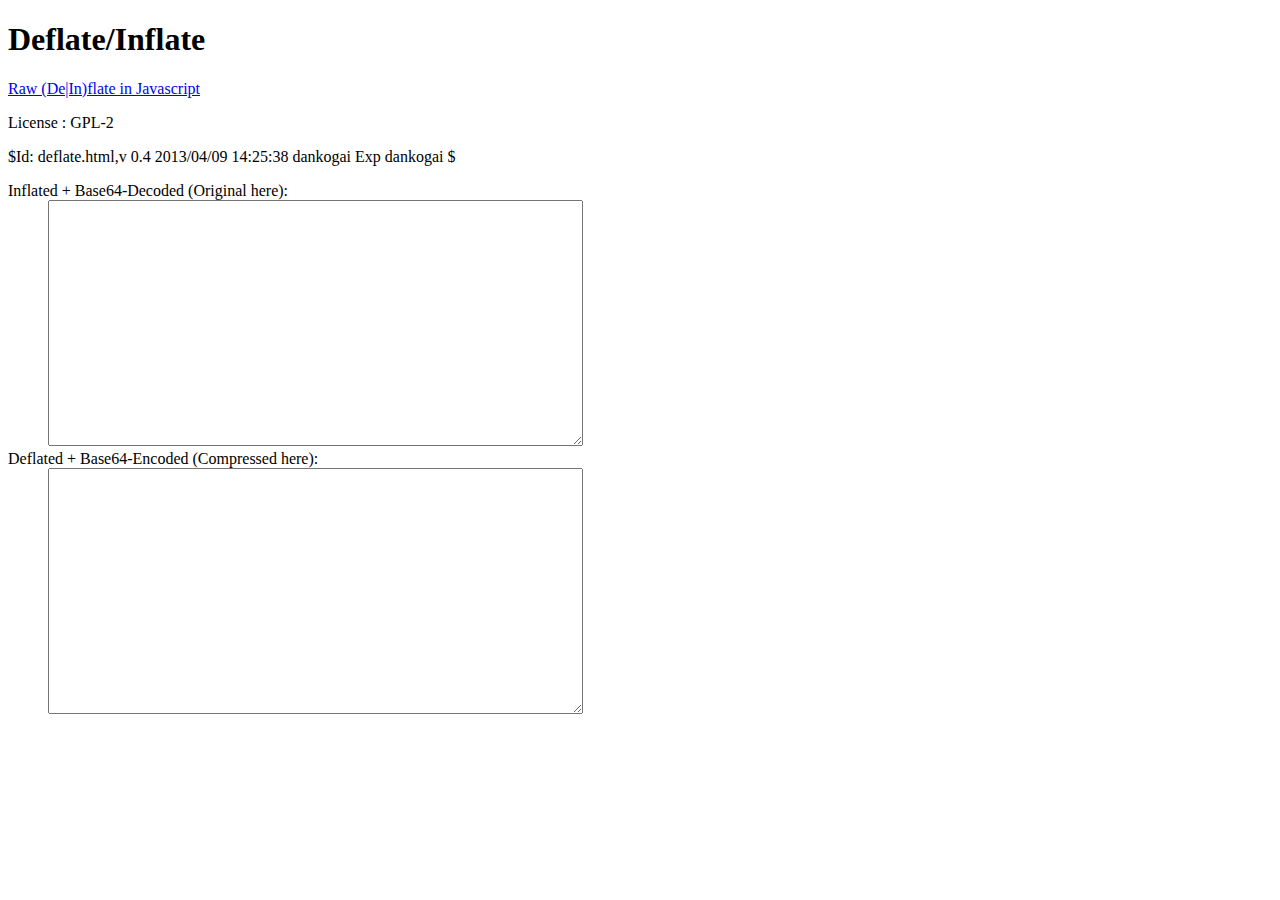
<file: deflate.html>
<!DOCTYPE html>
<html>
<head>
<meta charset="UTF-8">
<title>Deflate/Inflate</title>
</head>
<body>
<h1>Deflate/Inflate</h1>
<a href="https://github.com/dankogai/js-deflate">Raw (De|In)flate in Javascript</a>
<p>License : GPL-2</p>
<p>$Id: deflate.html,v 0.4 2013/04/09 14:25:38 dankogai Exp dankogai $</p>
<dl>
<dt>Inflated + Base64-Decoded (Original here):</dt>
<dd><textarea id="inflated" cols="64" rows="16" onkeyup="(function(that, dst){
  setTimeout(function(){
    dst.value = Base64.toBase64(RawDeflate.deflate(Base64.utob(that.value)));
  },0)
})(this,$('deflated'))"></textarea></dd>
<dt>Deflated + Base64-Encoded (Compressed here):</dt>
<dd><textarea id="deflated" cols="64" rows="16" onkeyup="(function(that, dst){
  setTimeout(function(){
    dst.value = Base64.btou(RawDeflate.inflate(Base64.fromBase64(that.value)));
  },0);
})(this, $('inflated'))"></textarea></dd>
</dl>
<script type="text/javascript" src="js/libs/base64.js"></script>
<script type="text/javascript" src="js/libs/rawinflate.js"></script>
<script type="text/javascript" src="js/libs/rawdeflate.js"></script>
<script>
$ = function(id){ return document.getElementById(id) };
</script>
</body>
</html>
</file>
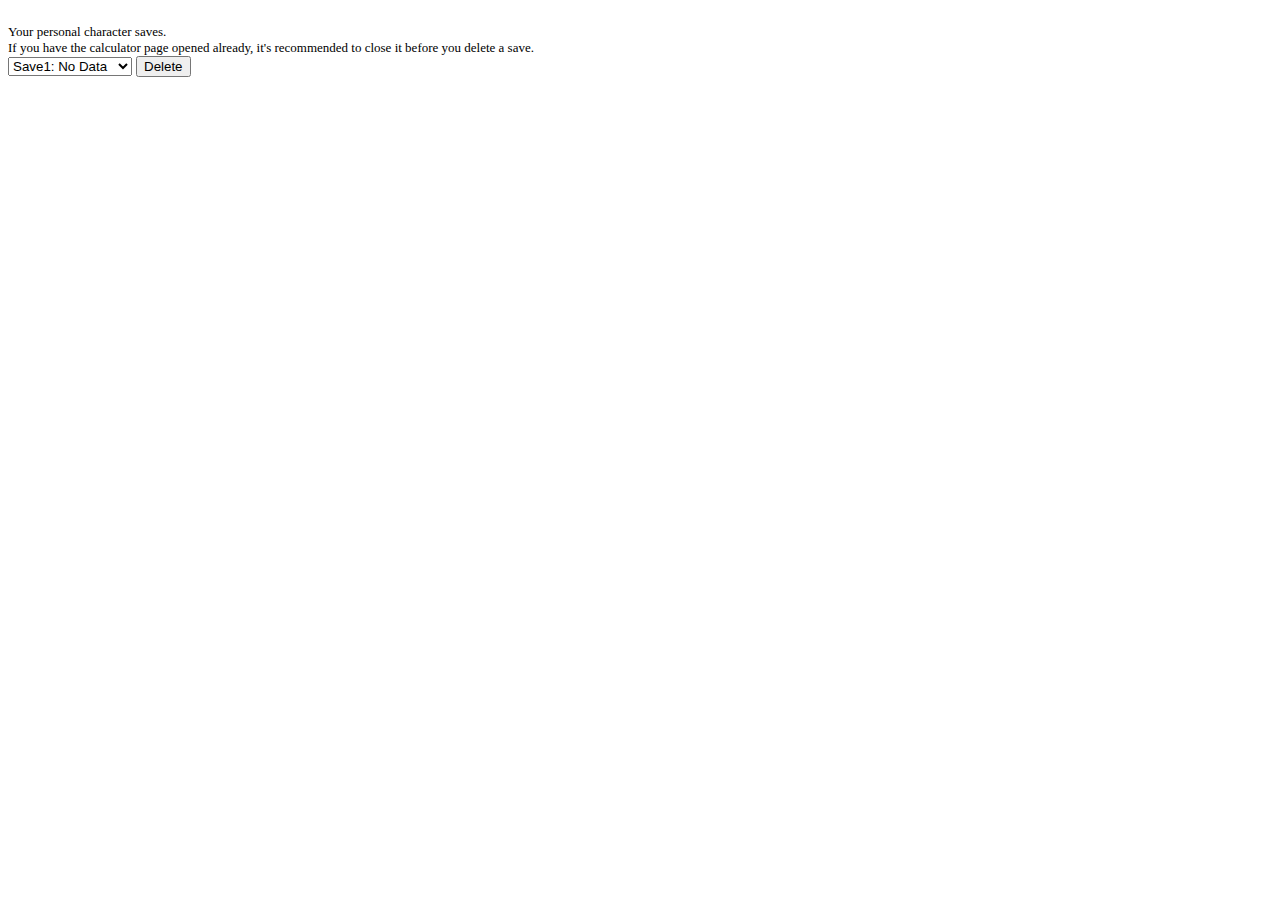
<file: del.html>
<html><head>
<title>TalonRO Calculator (ROratorio's CalcX)</title>
<META NAME="ROBOTS" CONTENT="NOINDEX,NOFOLLOW"> 
<script language="JavaScript"><!--
JobName =
["Novice","Swordsman","Thief","Acolyte","Archer","Magician","Merchant","Knight","Assassin","Priest","Hunter","Wizard","Blacksmith","Crusader","Rogue","Monk","Bard","Dancer","Sage","Alchemist",
"Super Novice","Lord Knight","Assassin Cross","High Priest","Sniper","High Wizard","Whitesmith","Paladin","Stalker","Champion","Clown","Gypsy","Scholar","Creator",
"High Novice","High Swordsman","High Thief","High Acolyte","High Archer","High Magician","High Merchant","Taekwon Kid","Taekwon Master","Soul Linker","Ninja","Gunslinger"];
function DelData2()
{
		theName = document.delFORM.A_SaveSlot.value;
		document.cookie = theName + "=;expires=Thu,01-Jan-70 00:00:01 GMT";
		LoadCookie3();
		document.delFORM.A_SaveSlot.value = theName;
}
// &#402;N&#402;b&#402;L&#129;[&#402;&#141;&#129;[&#402;h&#144;E&#8218;�&#402;Z&#129;[&#402;u&#402;Z&#402;&#338;&#402;N&#402;g&#8218;�
function LoadCookie3(){

	SaveData = new Array();
	//custom TalonRO adding char saves
	//old
	//for(k=1;k<=19;k++){
	//new
	for(k=1;k<=50;k++){
		cookieNum = "num0"+ (k-1);
		if(k == 9)
			cookieNum = "num0"+ k;
		if(k >= 10)
			cookieNum = "num"+ k;
		SaveData = document.cookie.split("; ");
		wStr = "";

		for(i=0;SaveData[i];i++){
			if(SaveData[i].substr(0,6) == cookieNum +"="){
				wStr = SaveData[i].substr(6,SaveData[i].length);
				break;
			}
		}

		if(wStr.substr(27,1) >= 1){
			SaveData[0] = wStr.substr(0,2);
			SaveData[0] = eval(SaveData[0]);
		}else{
			SaveData[0] = 998;
		}
		SaveData[63] = wStr.substr(132,1);

		if(1<= SaveData[0] && SaveData[0] <=45){
			if(SaveData[63]==0)
				document.delFORM.A_SaveSlot.options[k-1] = new Option("Save"+k +": "+JobName[SaveData[0]],cookieNum);
			else
				document.delFORM.A_SaveSlot.options[k-1] = new Option("Save"+k +": Baby "+JobName[SaveData[0]],cookieNum);
		}
		else if(SaveData[0] == 999 || SaveData[0] == 0){// 999&#8218;�&#8249;&#338;&#381;d&#8212;l
			document.delFORM.A_SaveSlot.options[k-1] = new Option("Save"+k +": Novice",cookieNum);
		}
		else
			document.delFORM.A_SaveSlot.options[k-1] = new Option("Save"+k +": No Data",cookieNum);
	}
}
// --></script>
</head><body>
<font size="2">
<br>Your personal character saves.<br>
If you have the calculator page opened already, it's recommended to close it before you delete a save.</font>
<form name="delFORM">
<select name="A_SaveSlot">
<option selected="selected" value="num00">Save1: No Data</option><option value="num01">Save2: No Data</option><option value="num02">Save3: No Data</option><option value="num03">Save4: No Data</option><option value="num04">Save5: No Data</option><option value="num05">Save6: No Data</option><option value="num06">Save7: No Data</option><option value="num07">Save8: No Data</option><option value="num09">Save9: No Data</option><option value="num10">Save10: No Data</option><option value="num11">Save11: No Data</option><option value="num12">Save12: No Data</option><option value="num13">Save13: No Data</option><option value="num14">Save14: No Data</option><option value="num15">Save15: No Data</option><option value="num16">Save16: No Data</option><option value="num17">Save17: No Data</option><option value="num18">Save18: No Data</option><option value="num19">Save19: No Data</option><option value="num20">Save20: No Data</option><option value="num21">Save21: No Data</option><option value="num22">Save22: No Data</option><option value="num23">Save23: No Data</option><option value="num24">Save24: No Data</option><option value="num25">Save25: No Data</option><option value="num26">Save26: No Data</option><option value="num27">Save27: No Data</option><option value="num28">Save28: No Data</option><option value="num29">Save29: No Data</option><option value="num30">Save30: No Data</option><option value="num31">Save31: No Data</option><option value="num32">Save32: No Data</option><option value="num33">Save33: No Data</option><option value="num34">Save34: No Data</option><option value="num35">Save35: No Data</option><option value="num36">Save36: No Data</option><option value="num37">Save37: No Data</option><option value="num38">Save38: No Data</option><option value="num39">Save39: No Data</option><option value="num40">Save40: No Data</option><option value="num41">Save41: No Data</option><option value="num42">Save42: No Data</option><option value="num43">Save43: No Data</option><option value="num44">Save44: No Data</option><option value="num45">Save45: No Data</option><option value="num46">Save46: No Data</option><option value="num47">Save47: No Data</option><option value="num48">Save48: No Data</option><option value="num49">Save49: No Data</option><option value="num50">Save50: No Data</option>
</select>

<input value="Delete" onclick="DelData2()" type="button"><br>
<br>
</form>
<script language="JavaScript"><!--
LoadCookie3();
// --></script>
</body></html>
</file>
